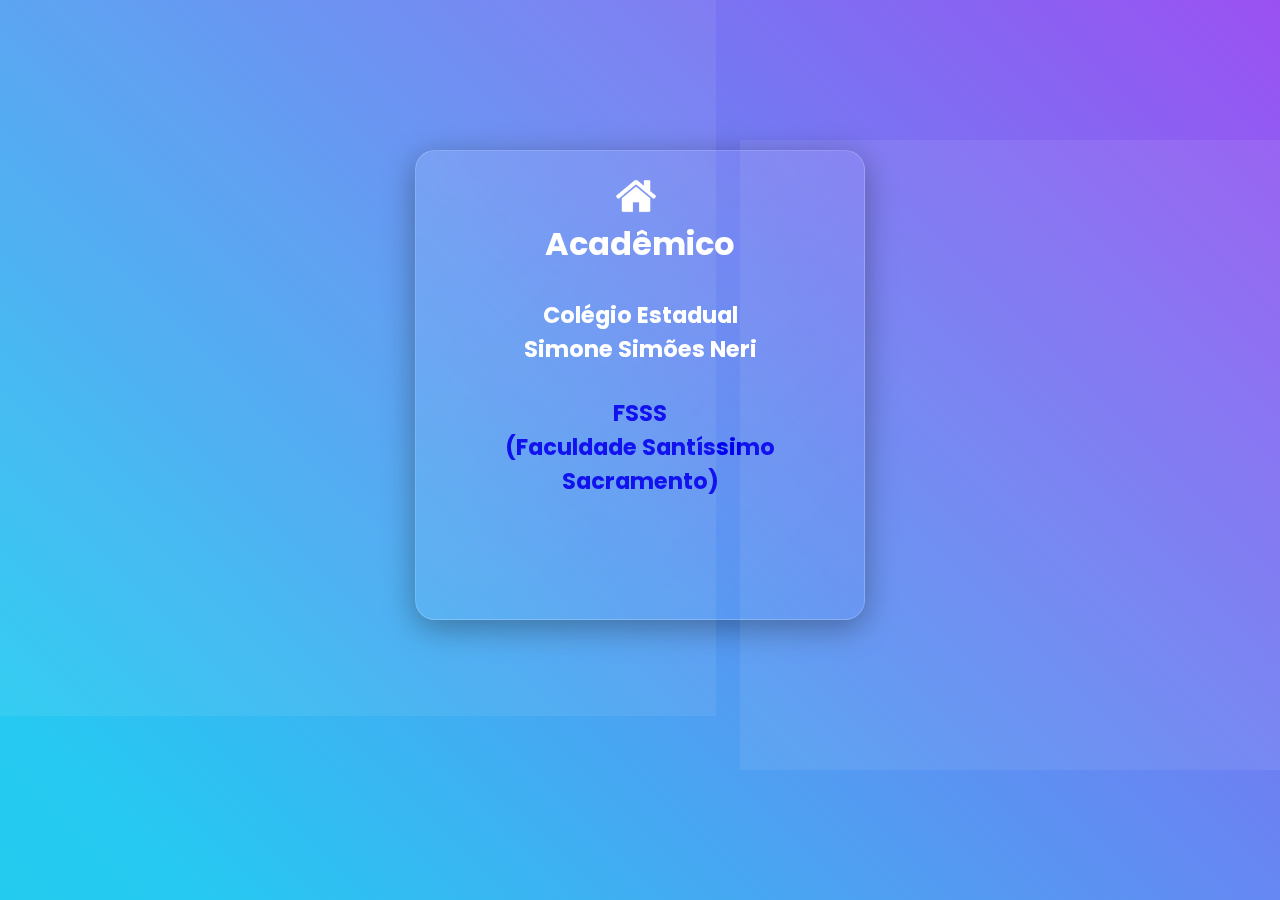
<file: acad.html>
<!DOCTYPE html>
<html lang="en">
<head>
    <meta charset="UTF-8">
    <meta name="viewport" content="width=device-width, initial-scale=1.0">
    <title>Experiências Profissionais</title>
    <link rel="stylesheet" href="style.css">
</head>
<body>
    
   
    <div class="container glass">
         
        <div>
            <a href="index.html"><img src="img/casa.png" alt="" id="home"></a>
            <h1 id="meunome">Acadêmico</h1>
        </div>
        
          <div id="acad-text">
           <h2>Colégio Estadual <br>Simone Simões Neri</h2>
           <a href="https://fsssacramento.br/"><h2>FSSS <br> (Faculdade Santíssimo Sacramento)</h2></a>

        </div>

    </div>



</body>
</html>
</file>
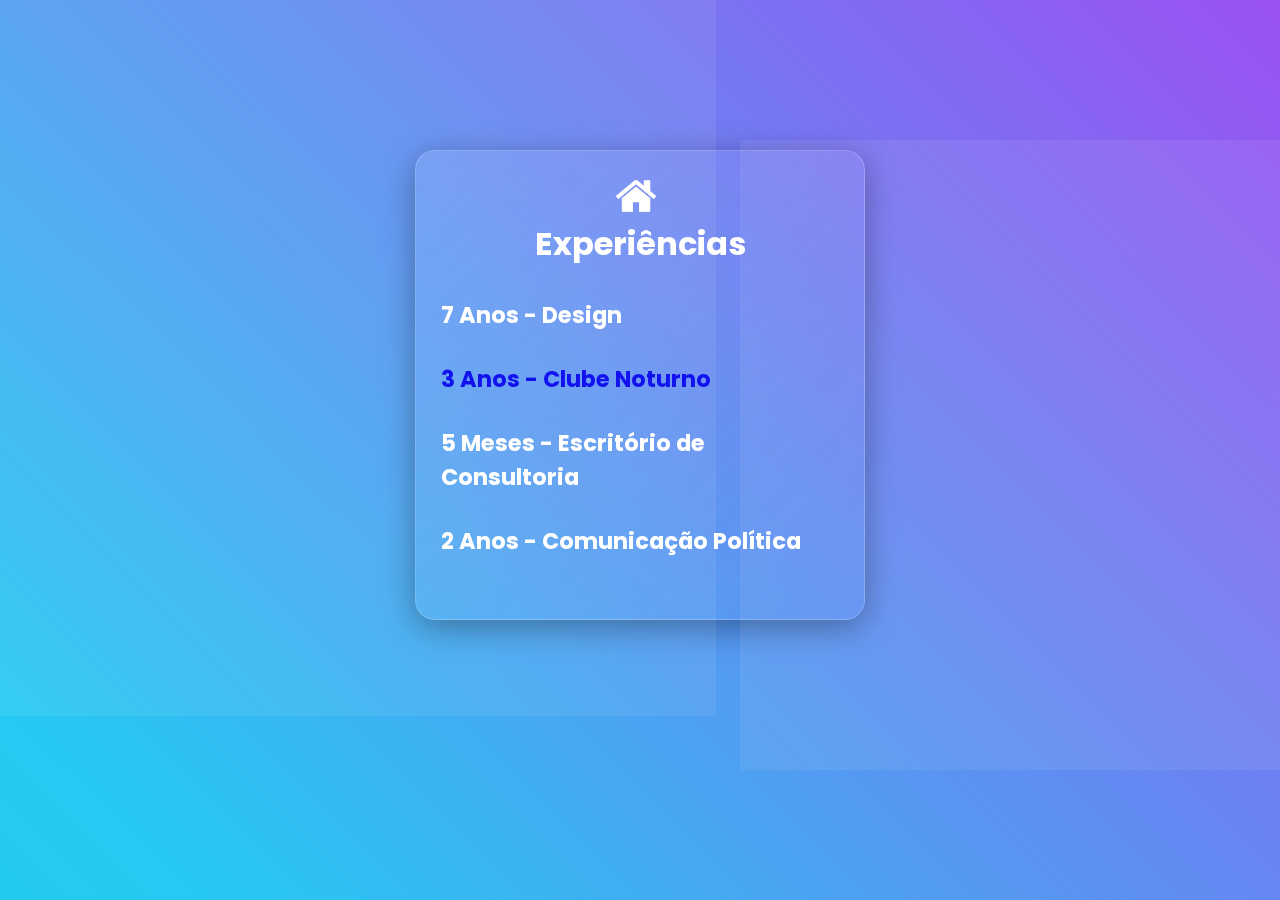
<file: exp.html>
<!DOCTYPE html>
<html lang="en">
<head>
    <meta charset="UTF-8">
    <meta name="viewport" content="width=device-width, initial-scale=1.0">
    <title>Experiências Profissionais</title>
    <link rel="stylesheet" href="style.css">
</head>
<body>
    
   
    <div class="container glass">
         
        <div>
            <a href="index.html"><img src="img/casa.png" alt="" id="home"></a>
            <h1 id="meunome">Experiências</h1>
        </div>
        
          <div id="exp-text">
           <h2>7 Anos - Design</h2>
           <a href="https://platinumsalvador.com.br/index.html"><h2>3 Anos - Clube Noturno</h2></a>
           <h2>5 Meses - Escritório de <br>Consultoria</h2>
            <h2>2 Anos - Comunicação Política</h2>
        </div>

    </div>



</body>
</html>
</file>
<file: style.css>
@import url('https://fonts.googleapis.com/css2?family=Poppins:wght@400;500;600&display=swap');
* {
    margin: 0;
    padding: 0;
    box-sizing: border-box;
}

img {
    max-width: 100%;
}

a {
    display: inline-block;
    text-decoration: none;
}

.container {
    width: 450px;
    height: 470px;
    margin: 150px auto;
    border-radius: 90px;
    position: relative;
    padding: 25px;
}


.glass {
    background: linear-gradient(135deg, rgba(255, 255, 255, 0.1), rgba(255, 255, 255, 0));
    backdrop-filter: blur(10px);
    -webkit-backdrop-filter: blur(10px);
    border-radius: 20px;
    border: 1px solid rgba(255, 255, 255, 0.18);
    box-shadow: 0 8px 32px 0 rgba(0, 0, 0, 0.37);

}

#meunome {
    font-family: 'Poppins', sans-serif;
    text-align: center;
    color: white;
    align-items: center;
    justify-content: center;
}

#descricao {
    font-family:'Poppins', sans-serif;
    text-align: center;
    color: whitesmoke;
    align-items: center;
}


#creditos {
    font-family: 'Poppins', sans-serif;
    text-align: center;
    color: white;
}


.circle {
    display: flex;
    background-color: #aaa;
    border-radius: 50%;
    width: 130px;
    height: 130px;
    overflow: hidden;
    position: relative;
  }
  
  .circle img {
    position: absolute;
    bottom: 0;
    width: 100%;
    align-items: center;
  }

.centralizar {
    display: flex;
    align-items: center;
    justify-content: center;
}

.icone{
    width: 10%;
    color: white;
    
}

.titulos {
    font-family: poppins;
    color: white;
}

#exp {
    display: flex;
    align-items: center;
    gap: 15px;
}

#acad {
    display: flex;
    align-items: center;
    gap: 15px;
}

#conteudo {
    margin-top: 70px;
    height: 20%;
    gap: 40px;
    display: flex;
    flex-direction: column;
    align-items: center;
    justify-content: space-evenly;
}

#exp-text {
    color: white;
    font-family: poppins;
    font-size: 15px;
    margin-top: 30px;
    display: flex;
    flex-direction: column;
    align-items: left;
    gap: 30px;
    justify-content: space-evenly;
}

#acad-text {
    color: white;
    font-family: poppins;
    font-size: 15px;
    margin-top: 30px;
    display: flex;
    flex-direction: column;
    align-items: left;
    gap: 30px;
    justify-content: space-evenly;
    text-align: center;
}

#home{
    margin-left: 175px;
        width: 40px;
}


h6 {
    color: white;
    font-family: poppins;
    margin-bottom: 50px;
    text-align: center;
}


p {
    font-family: Poppins;
    color: white;
    text-align: center;
}






















body {
    background: -moz-linear-gradient(45deg, #02e1ba 0%, #26c9f2 29%, #d911f2 66%, #ffa079 100%);
    background: -webkit-linear-gradient(45deg, #02e1ba 0%,#26c9f2 29%,#d911f2 66%,#ffa079 100%);
    background: linear-gradient(45deg, #02e1ba 0%,#26c9f2 29%,#d911f2 66%,#ffa079 100%);
    background-size: 400% 400%;
    -webkit-animation: Gradient 15s ease infinite;
	-moz-animation: Gradient 15s ease infinite;
	animation: Gradient 15s ease infinite;
	/*min-height: calc(100vh - 2rem);*/
	display: flex;
	flex-direction: column;
	align-items: stretch;
	justify-content: space-evenly;
	overflow: hidden;
	position: relative; 
}

body::before, 
body::after {
	content: "";
	width: 70vmax;
	height: 70vmax;
	position: absolute;
	background: rgba(255, 255, 255, 0.07);
	left: -20vmin;
	top: -20vmin;
	animation: morph 15s linear infinite alternate, spin 20s linear infinite;
	z-index: 1;
	will-change: border-radius, transform;
	transform-origin: 55% 55%;
	pointer-events: none; 
}
	
body::after {
    width: 70vmin;
    height: 70vmin;
    left: auto;
    right: -10vmin;
    top: auto;
    bottom: 0;
    animation: morph 10s linear infinite alternate, spin 26s linear infinite reverse;
    transform-origin: 20% 20%; 
}

@-webkit-keyframes Gradient {
	0% {
		background-position: 0 50%
	}
	50% {
		background-position: 100% 50%
	}
	100% {
		background-position: 0 50%
	}
}

@-moz-keyframes Gradient {
	0% {
		background-position: 0 50%
	}
	50% {
		background-position: 100% 50%
	}
	100% {
		background-position: 0 50%
	}
}

@keyframes Gradient {
	0% {
		background-position: 0 50%
	}
	50% {
		background-position: 100% 50%
	}
	100% {
		background-position: 0 50%
	}
}

@keyframes morph {
  0% {
    border-radius: 40% 60% 60% 40% / 70% 30% 70% 30%; }
  100% {
    border-radius: 40% 60%; } 
}

@keyframes spin {
  to {
    transform: rotate(1turn); 
  } 
}
	.st0{display:none;}
	.st1{display:inline;}
	.st2{opacity:0.29;}
	.st3{fill:#FFFFFF;}
	.st4{clip-path:url(#SVGID_2_);fill:#FFFFFF;}
	.st5{clip-path:url(#SVGID_4_);}
	.st6{clip-path:url(#SVGID_6_);}
	.st7{clip-path:url(#SVGID_8_);}
	.st8{clip-path:url(#SVGID_10_);}
	.st9{fill:none;}
	.st10{clip-path:url(#SVGID_12_);}
	.st11{opacity:0.7;}
	.st12{clip-path:url(#SVGID_14_);}
	.st13{opacity:0.2;}
	.st14{clip-path:url(#SVGID_16_);}
	.st15{opacity:0.3;fill:#FFFFFF;enable-background:new    ;}
</file>
